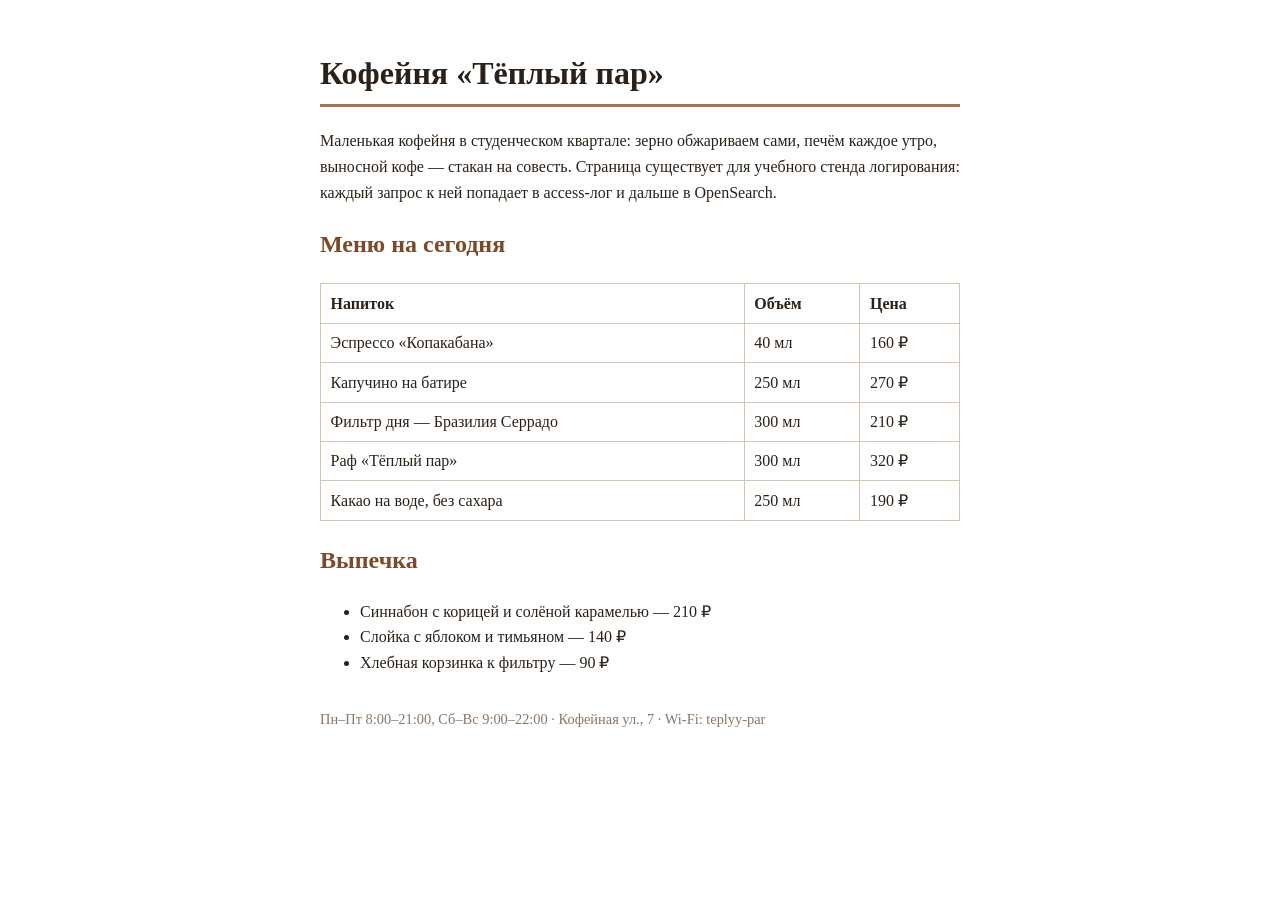
<file: 02-opensearch/nginx/site/index.html>
<!DOCTYPE html>
<html lang="ru">
<head>
  <meta charset="utf-8">
  <meta name="viewport" content="width=device-width, initial-scale=1">
  <title>Кофейня «Тёплый пар» — меню и контакты</title>
  <style>
    body { font-family: Georgia, serif; max-width: 640px; margin: 3rem auto; color: #2b2118; line-height: 1.6; }
    h1 { border-bottom: 3px solid #a97455; padding-bottom: .3rem; }
    h2 { color: #7a4a2b; }
    table { border-collapse: collapse; width: 100%; }
    td, th { border: 1px solid #d9c4b2; padding: .4rem .6rem; text-align: left; }
    footer { margin-top: 2rem; font-size: .9rem; color: #8a7666; }
  </style>
</head>
<body>
  <h1>Кофейня «Тёплый пар»</h1>
  <p>Маленькая кофейня в студенческом квартале: зерно обжариваем сами, печём каждое утро,
     выносной кофе — стакан на совесть. Страница существует для учебного стенда логирования:
     каждый запрос к ней попадает в access-лог и дальше в OpenSearch.</p>

  <h2>Меню на сегодня</h2>
  <table>
    <tr><th>Напиток</th><th>Объём</th><th>Цена</th></tr>
    <tr><td>Эспрессо «Копакабана»</td><td>40 мл</td><td>160 ₽</td></tr>
    <tr><td>Капучино на батире</td><td>250 мл</td><td>270 ₽</td></tr>
    <tr><td>Фильтр дня — Бразилия Серрадо</td><td>300 мл</td><td>210 ₽</td></tr>
    <tr><td>Раф «Тёплый пар»</td><td>300 мл</td><td>320 ₽</td></tr>
    <tr><td>Какао на воде, без сахара</td><td>250 мл</td><td>190 ₽</td></tr>
  </table>

  <h2>Выпечка</h2>
  <ul>
    <li>Синнабон с корицей и солёной карамелью — 210 ₽</li>
    <li>Слойка с яблоком и тимьяном — 140 ₽</li>
    <li>Хлебная корзинка к фильтру — 90 ₽</li>
  </ul>

  <footer>Пн–Пт 8:00–21:00, Сб–Вс 9:00–22:00 · Кофейная ул., 7 · Wi-Fi: teplyy-par</footer>
</body>
</html>
</file>
